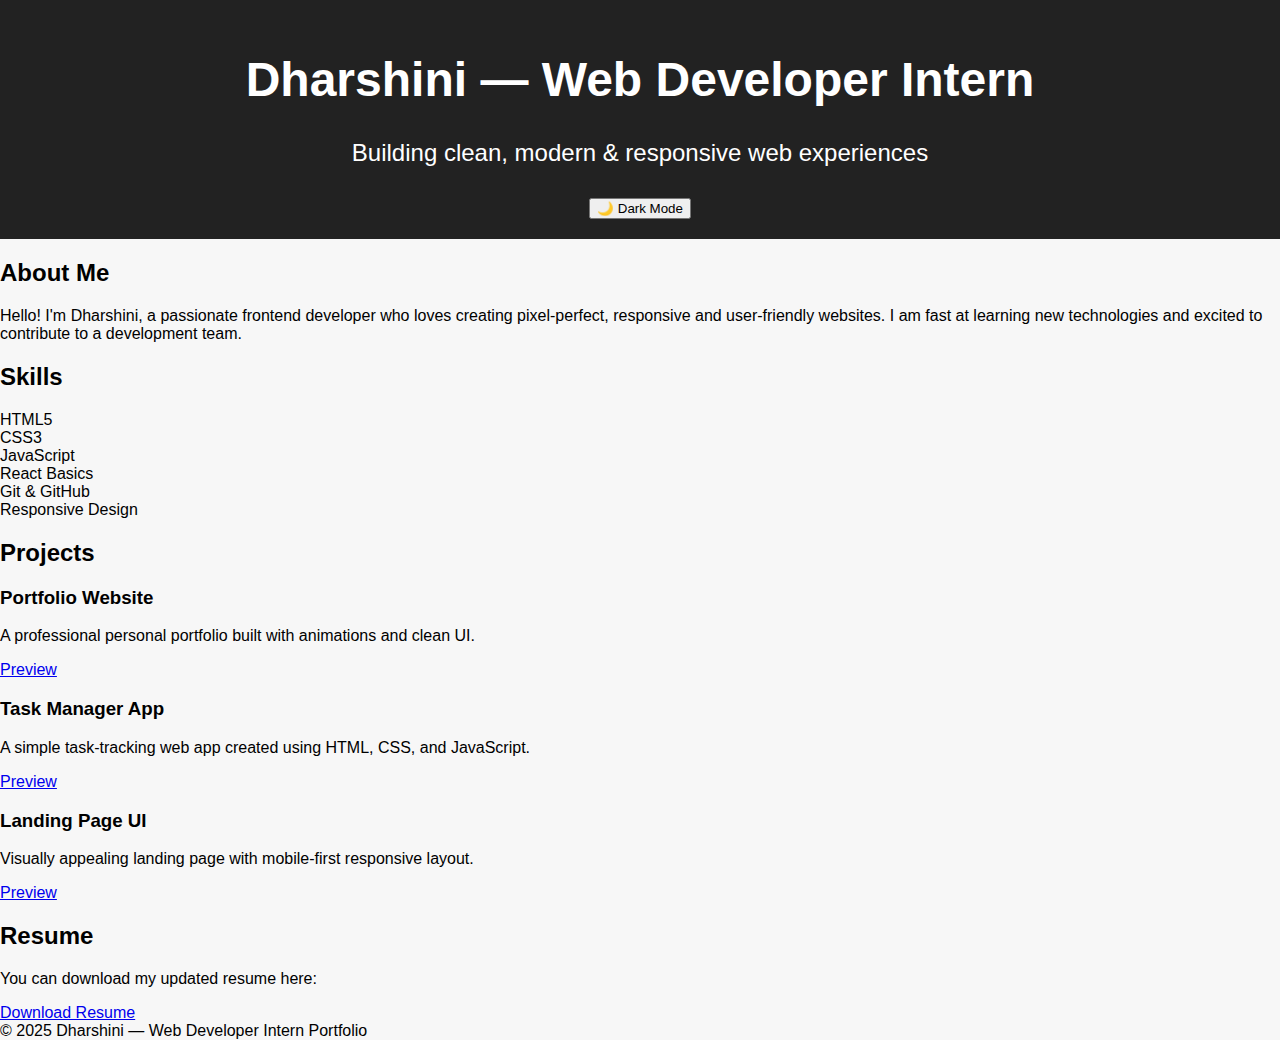
<file: passion.html>
<!DOCTYPE html>
<html lang="en">
<head>
  <meta charset="UTF-8" />
  <meta name="viewport" content="width=device-width, initial-scale=1.0" />
  <title>Dharshini — Web Developer Intern</title>
  <link rel="stylesheet" href="style.css" />
</head>
<body>
  <header>
    <h1>Dharshini — Web Developer Intern</h1>
    <p>Building clean, modern & responsive web experiences</p>
    <button id="themeToggle">🌙 Dark Mode</button>
  </header>

  <div class="container fade-in">
    <h2 class="section-title">About Me</h2>
    <div class="about">
      <p>Hello! I'm Dharshini, a passionate frontend developer who loves creating pixel-perfect, responsive and user-friendly websites. I am fast at learning new technologies and excited to contribute to a development team.</p>
    </div>

    <h2 class="section-title">Skills</h2>
    <div class="skills fade-in">
      <div class="skill-box">HTML5</div>
      <div class="skill-box">CSS3</div>
      <div class="skill-box">JavaScript</div>
      <div class="skill-box">React Basics</div>
      <div class="skill-box">Git & GitHub</div>
      <div class="skill-box">Responsive Design</div>
    </div>

    <h2 class="section-title">Projects</h2>
    <div class="projects fade-in">
      <div class="project-card">
        <h3>Portfolio Website</h3>
        <p>A professional personal portfolio built with animations and clean UI.</p>
        <a href="#">Preview</a>
      </div>
      <div class="project-card">
        <h3>Task Manager App</h3>
        <p>A simple task-tracking web app created using HTML, CSS, and JavaScript.</p>
        <a href="#">Preview</a>
      </div>
      <div class="project-card">
        <h3>Landing Page UI</h3>
        <p>Visually appealing landing page with mobile-first responsive layout.</p>
        <a href="#">Preview</a>
      </div>
    </div>

    <h2 class="section-title">Resume</h2>
    <div class="resume-box fade-in">
      <p>You can download my updated resume here:</p>
      <a href="resume.pdf" class="resume-btn">Download Resume</a>
    </div>

  </div>

  <footer>
    © 2025 Dharshini — Web Developer Intern Portfolio
  </footer>

  <script src="script.js"></script>
</body>
</html>
</file>
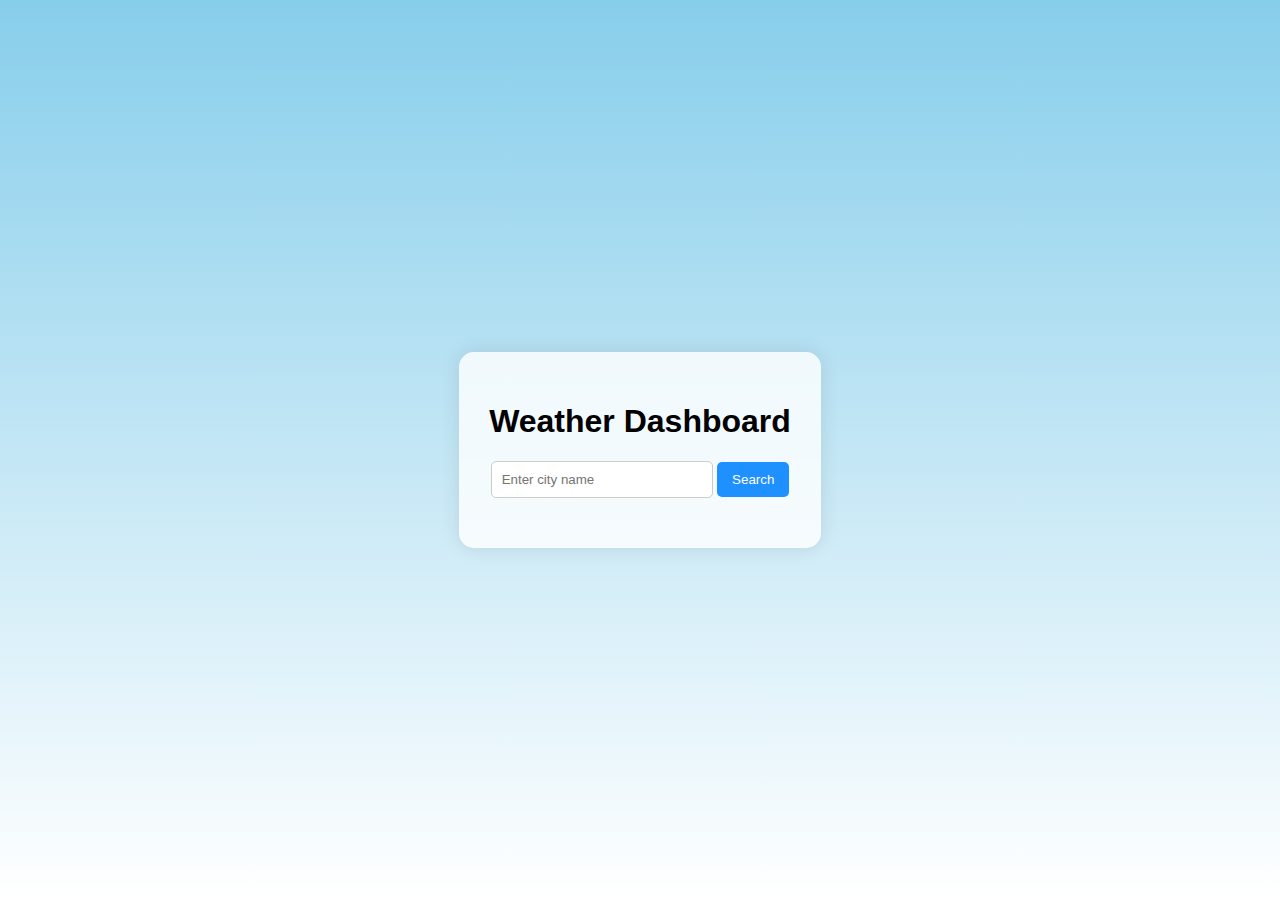
<file: weather-dashboard.html>
<!DOCTYPE html>
<html lang="en">
<head>
    <meta charset="UTF-8">
    <meta name="viewport" content="width=device-width, initial-scale=1.0">
    <title>Weather Dashboard</title>
    <style>
        body {
            font-family: Arial, sans-serif;
            background: linear-gradient(to bottom, #87ceeb, #fff);
            margin: 0;
            padding: 0;
            display: flex;
            justify-content: center;
            align-items: center;
            height: 100vh;
        }
        .container {
            text-align: center;
            background: rgba(255, 255, 255, 0.8);
            padding: 30px;
            border-radius: 15px;
            box-shadow: 0 0 20px rgba(0,0,0,0.1);
        }
        .search input {
            padding: 10px;
            width: 200px;
            border-radius: 5px;
            border: 1px solid #ccc;
        }
        .search button {
            padding: 10px 15px;
            border: none;
            border-radius: 5px;
            background: #1e90ff;
            color: white;
            cursor: pointer;
        }
        .weather-info {
            margin-top: 20px;
        }
        .weather-info h2 {
            margin: 10px 0;
        }
        .weather-info p {
            margin: 5px 0;
        }
        .error {
            color: red;
        }
    </style>
</head>
<body>
    <div class="container">
        <h1>Weather Dashboard</h1>
        <div class="search">
            <input type="text" id="cityInput" placeholder="Enter city name">
            <button id="searchBtn">Search</button>
        </div>
        <div class="weather-info" id="weatherInfo"></div>
    </div>

    <script>
        const searchBtn = document.getElementById("searchBtn");
        const cityInput = document.getElementById("cityInput");
        const weatherInfo = document.getElementById("weatherInfo");

        searchBtn.addEventListener("click", () => {
            const city = cityInput.value.trim();
            if (!city) return alert("Please enter a city name");
            getWeather(city);
        });

        async function getWeather(city) {
            try {
                const response = await fetch(`https://wttr.in/${city}?format=j1`);
                const data = await response.json();

                if (!data || !data.current_condition) {
                    weatherInfo.innerHTML = `<p class="error">City not found or API error.</p>`;
                    return;
                }

                const current = data.current_condition[0];
                const tempC = current.temp_C;
                const humidity = current.humidity;
                const windSpeed = current.windspeedKmph;
                const weatherDesc = current.weatherDesc[0].value;

                weatherInfo.innerHTML = `
                    <h2>Weather in ${city}</h2>
                    <p>Condition: ${weatherDesc}</p>
                    <p>Temperature: ${tempC} °C</p>
                    <p>Humidity: ${humidity}%</p>
                    <p>Wind Speed: ${windSpeed} km/h</p>
                `;
            } catch (error) {
                weatherInfo.innerHTML = `<p class="error">Unable to fetch weather. Try again later.</p>`;
            }
        }
    </script>
</body>
</html>
</file>
<file: style.css>
body {
  margin: 0;
  font-family: Arial, sans-serif;
  background: #f7f7f7;
}

header {
  background: #222;
  color: white;
  padding: 20px;
  text-align: center;
  font-size: 24px;
}

#sceneCanvas {
  width: 100vw;
  height: 100vh;
  display: block;
}

.ui-panel {
  position: absolute;
  top: 20px;
  left: 20px;
  width: 220px;
  background: rgba(255, 255, 255, 0.9);
  padding: 15px;
  border-radius: 10px;
  box-shadow: 0px 4px 12px rgba(0,0,0,0.2);
}

.ui-panel h2 {
  margin-top: 0;
}

.ui-panel label {
  font-weight: bold;
  display: block;
  margin-top: 10px;
}

.ui-panel button, .ui-panel select, .ui-panel input[type=color] {
  width: 100%;
  padding: 8px;
  margin-top: 6px;
  border-radius: 6px;
  border: 1px solid #ccc;
}
</file>
